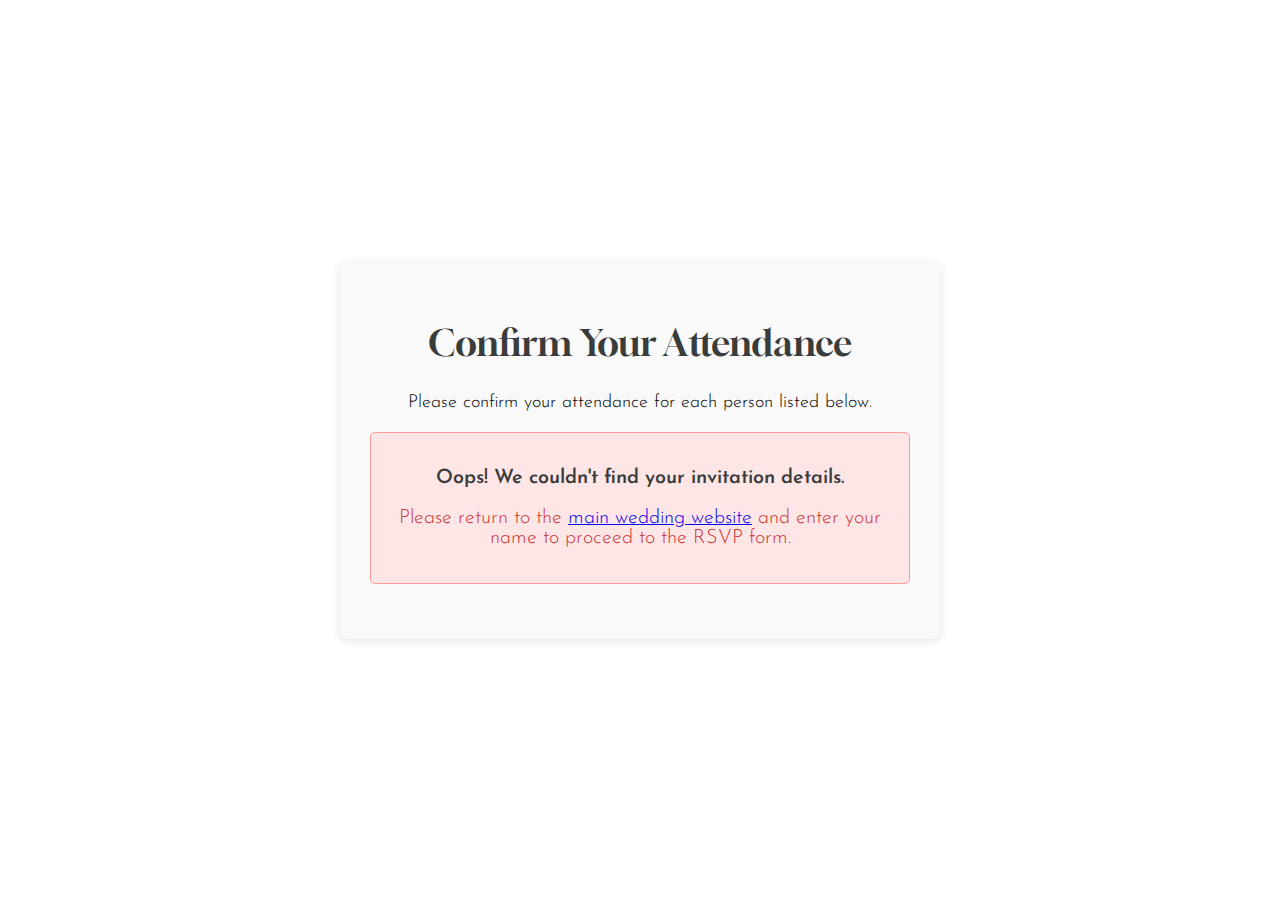
<file: rsvp.html>
<!DOCTYPE html>
<html lang="en">
<head>
    <meta charset="UTF-8">
    <meta name="viewport" content="width=device-width, initial-scale=1.0">
    <title>RSVP - Yenia & Anthony's Wedding</title>
    <link rel="stylesheet" type="text/css" href="main.css"> <style>
        body {
            background-color: var(--chalk-color); 
            min-height: 100vh;
            display: flex;
            justify-content: center;
            align-items: center;
            padding: 20px; 
            box-sizing: border-box; 
        }
        
        #rsvp-section-container {
            max-width: 600px;
            background-color: #f9f9f9;
            padding: 30px;
            border-radius: 8px;
            box-shadow: 0 2px 10px rgba(0,0,0,0.1);
            text-align: center;
            width: 100%;
        }

        #rsvp-section-container h2, #rsvp-section-container h3 {
            color: var(--main-text-color);
        }

        #rsvp-section-container p {
            text-align: center;
        }

        .rsvp-sub-section {
            margin-bottom: 25px;
        }

        #rsvp-section-container label {
            display: block;
            margin-bottom: 5px;
            font-weight: bold;
            color: #555;
            text-align: left;
        }

        #rsvp-section-container input[type="text"],
        #rsvp-section-container select {
            width: calc(100% - 22px);
            padding: 10px;
            margin-bottom: 15px;
            border: 1px solid #ccc;
            border-radius: 4px;
            font-size: 16px;
            box-sizing: border-box;
        }

        #rsvp-section-container button {
            background-color: var(--main-text-color);
            color: var(--pampas-color);
            padding: 12px 25px;
            border: none;
            border-radius: 5px;
            cursor: pointer;
            font-size: 18px;
            transition: background-color 0.3s ease;
        }

        #rsvp-section-container button:hover {
            background-color: var(--highlight-color);
        }

        .guest-line {
            display: flex;
            align-items: center;
            justify-content: center;
            margin-bottom: 15px;
            gap: 10px;
            flex-wrap: wrap;
        }

        .guest-line .guest-name {
            font-weight: bold;
            /* min-width: 120px; */
            text-align: right;
            white-space: nowrap;
            overflow: hidden;
            text-overflow: ellipsis;
        }

        .guest-line label {
            display: inline;
            margin-bottom: 0;
            font-weight: normal;
        }

        #rsvp-confirmation-message,
        #no-guest-data-message {
            padding: 15px;
            border-radius: 5px;
            margin-top: 20px;
            font-size: 1.1em;
        }

        #rsvp-confirmation-message {
            background-color: #e6ffe6;
            color: #336633;
            border: 1px solid #99cc99;
        }

        #no-guest-data-message {
            background-color: #ffe6e6;
            color: #cc3333;
            border: 1px solid #ff9999;
        }
    </style>
</head>
<body>
    <div id="rsvp-section-container">
        <h2>Confirm Your Attendance</h2>
        <p>Please confirm your attendance for each person listed below.</p>

        <form id="rsvp-form-section" class="rsvp-sub-section" style="display: none; margin-top: 30px;">
            <div id="guest-attendance-fields">
                </div>

            <input type="hidden" id="form-invitee-main-name" name="Main Invitee Name" value="">
            <input type="hidden" id="form-all-event-codes" name="Invited Event Codes" value="">
            
            <button type="submit">Submit RSVP</button>
        </form>

        <div id="rsvp-confirmation-message" class="rsvp-sub-section" style="display: none; margin-top: 30px;">
            <h3>Thank You for Your RSVP!</h3>
            <p>We've received your response and can't wait to celebrate with you.</p>
            <p>If anything changes, please contact us directly.</p>
            <button onclick="window.location.href='main.html'">Back to Wedding Details</button>
        </div>

        <div id="no-guest-data-message" class="rsvp-sub-section" style="display: none;">
            <h3>Oops! We couldn't find your invitation details.</h3>
            <p>Please return to the <a href="main.html">main wedding website</a> and enter your name to proceed to the RSVP form.</p>
        </div>
    </div>

    <script src="js/script.js"></script>
    <script>
        document.addEventListener('DOMContentLoaded', function() {
            const rsvpFormSection = document.getElementById('rsvp-form-section');
            const guestAttendanceFieldsDiv = document.getElementById('guest-attendance-fields');
            const noGuestDataMessage = document.getElementById('no-guest-data-message');
            const submitButton = rsvpFormSection.querySelector('button[type="submit"]');

            const identifiedGuestJSON = sessionStorage.getItem('currentIdentifiedGuest');
            let currentGuestData = null;

            if (identifiedGuestJSON) {
                currentGuestData = JSON.parse(identifiedGuestJSON);

                document.getElementById('form-invitee-main-name').value = currentGuestData.invitee;
                document.getElementById('form-all-event-codes').value = currentGuestData.eventCodes.join(', ');

                let allInvitedPeople = [currentGuestData.invitee];
                if (Array.isArray(currentGuestData.guests)) {
                    allInvitedPeople = allInvitedPeople.concat(currentGuestData.guests.filter(g => g && g.trim() !== ''));
                }

                function createAttendanceQuestion(person, eventLabel, eventCode) {
                    if (!currentGuestData.eventCodes.includes(eventCode)) {
                        return null;
                    }

                    const div = document.createElement('div');
                    div.className = 'guest-line';
                    div.setAttribute('data-event', eventCode);

                    const prelabel = document.createElement('label');
                    prelabel.textContent = 'Will';
                    div.appendChild(prelabel);

                    const nameSpan = document.createElement('label');
                    // nameSpan.className = 'guest-name';
                    nameSpan.textContent = person;
                    div.appendChild(nameSpan);

                    const label = document.createElement('label');
                    label.textContent = `attend the ${eventLabel}?`;
                    div.appendChild(label);

                    const select = document.createElement('select');

                    const selectId = `attendance-${normalizeName(person).replace(/[^a-z0-9]/g, '')}-${eventCode}`;

                    select.id = selectId;
                    select.name = `${person} Attendance (${eventLabel})`;
                    
                    select.required = true;

                    const defaultOption = document.createElement('option');
                    defaultOption.value = '';
                    defaultOption.textContent = '-- Select --';
                    select.appendChild(defaultOption);

                    const attendOption = document.createElement('option');
                    attendOption.value = 'Attending';
                    attendOption.textContent = 'Attend';
                    select.appendChild(attendOption);

                    const notAttendOption = document.createElement('option');
                    notAttendOption.value = 'Not Attending';
                    notAttendOption.textContent = 'Not Attend';
                    select.appendChild(notAttendOption);

                    div.appendChild(select);
                    return div;
                }

                allInvitedPeople.forEach(personName => {
                    const teaCeremonyDiv = createAttendanceQuestion(personName, 'Tea Ceremony', 'Tea');
                    if (teaCeremonyDiv) {
                        guestAttendanceFieldsDiv.appendChild(teaCeremonyDiv);
                    }

                    const receptionDiv = createAttendanceQuestion(personName, 'Reception at Koi Palace', 'Koi');
                    if (receptionDiv) {
                        guestAttendanceFieldsDiv.appendChild(receptionDiv);
                    }

                    const smallCeremonyDiv = createAttendanceQuestion(personName, 'Wedding in Sparrow Valley', 'Svr');
                    if (smallCeremonyDiv) {
                        guestAttendanceFieldsDiv.appendChild(smallCeremonyDiv);
                    }

                    const normalizedGuestPlaceholder = normalizeName("Guest"); // Standardize "Guest" for comparison
                    const normalizedPerson = normalizeName(personName);

                    if (normalizedPerson === normalizedGuestPlaceholder || normalizedPerson === normalizeName("Optional Plus One")) {
                        const guestNameInputDiv = document.createElement('div');
                        guestNameInputDiv.className = 'guest-name-input-field guest-line'; // Using guest-line for flex styling

                        const label = document.createElement('label');
                        label.textContent = `Please enter ${personName}'s name:`; // "Please enter Guest's name:"
                        label.style.fontWeight = 'bold'; // Make label stand out
                        guestNameInputDiv.appendChild(label);

                        const input = document.createElement('input');
                        input.type = 'text';
                        input.placeholder = 'Full Name';
                        // Unique ID for the input field
                        input.id = `actual-guest-name-${normalizedPerson.replace(/[^a-z0-9]/g, '')}`;
                        // Name for Formspree submission
                        input.name = `${personName}'s Actual Name`;
                        input.required = true; // Make it required if they need to enter a name
                        guestNameInputDiv.appendChild(input);

                        guestAttendanceFieldsDiv.appendChild(guestNameInputDiv);
                    }                

                });

                rsvpFormSection.style.display = 'block';

                submitButton.addEventListener('click', async (event) => {
                    event.preventDefault();

                    const formOutputData = {};
                    formOutputData['Main Invitee Name'] = currentGuestData.invitee;
                    formOutputData['Invited Event Codes'] = currentGuestData.eventCodes.join(', ');
                    formOutputData['Submission Timestamp'] = new Date().toLocaleString();

                    let allAttendanceValid = true;

                    const teaGuestsAttending = [];
                    let teaTotal = 0;
                    const koiGuestsAttending = [];
                    let koiTotal = 0;
                    const svrGuestsAttending = [];
                    let svrTotal = 0;

                   allInvitedPeople.forEach(personName => {
                        const normalizedPersonName = normalizeName(personName).replace(/[^a-z0-9]/g, '');

                        const eventMap = {
                            'Tea': { label: 'Tea Ceremony', guestList: teaGuestsAttending, totalCounter: 'teaTotal' },
                            'Koi': { label: 'Reception at Koi Palace', guestList: koiGuestsAttending, totalCounter: 'koiTotal' },
                            'Svr': { label: 'Wedding in Sparrow Valley', guestList: svrGuestsAttending, totalCounter: 'svrTotal' },
                        };

                        for (const eventCode in eventMap) {
                            if (currentGuestData.eventCodes.includes(eventCode)) {
                                const selectId = `attendance-${normalizeName(personName).replace(/[^a-z0-9]/g, '')}-${eventCode}`;

                                const selectElement = document.getElementById(selectId);

                                if (selectElement) {
                                    const attendanceStatus = selectElement.value;

                                    if (attendanceStatus === '') {
                                        allAttendanceValid = false;
                                    }

                                    if (attendanceStatus === 'Attending') {
                                        eventMap[eventCode].guestList.push(personName);
                                        if (eventCode === 'Tea') teaTotal++;
                                        else if (eventCode === 'Koi') koiTotal++;
                                        else if (eventCode === 'Svr') svrTotal++;
                                    }
                                } else {
                                    console.warn(`WARN: Select element with ID "${selectId}" was expected but not found!`);
                                }
                            }
                        const normalizedGuestPlaceholder = normalizeName("Guest");
                        const normalizedOptionalPlusOne = normalizeName("Optional Plus One"); // If you use this too

                        if (normalizedPersonName === normalizedGuestPlaceholder || normalizedPersonName === normalizedOptionalPlusOne) {
                            const guestNameInputId = `actual-guest-name-${normalizedPersonName.replace(/[^a-z0-9]/g, '')}`;
                            const guestNameInput = document.getElementById(guestNameInputId);

                            if (guestNameInput) {
                                const actualGuestName = guestNameInput.value.trim();
                                if (actualGuestName === '' && guestNameInput.required) {
                                    allAttendanceValid = false; // Mark invalid if required name is empty
                                    alert(`Please enter the name for ${personName}.`); // Prompt for specific field
                                }
                                formOutputData[`Guest's Name`] = actualGuestName;
                            }
                        }                        

                        }
                    });

                    if (!allAttendanceValid) {
                        alert("Please select an attendance option for everyone listed for all events you are invited to.");
                        return;
                    }

                    formOutputData['Svr guests'] = svrGuestsAttending.join(', ');
                    formOutputData['Svr total'] = svrTotal;
                    formOutputData['Tea guests'] = teaGuestsAttending.join(', ');
                    formOutputData['Tea total'] = teaTotal;
                    formOutputData['Koi guests'] = koiGuestsAttending.join(', ');
                    formOutputData['Koi total'] = koiTotal;

                    // console.log("Form data being sent:", formOutputData); 

                    await submitRsvp(formOutputData);

                    sessionStorage.removeItem('currentIdentifiedGuest');
                });

            } else {
                noGuestDataMessage.style.display = 'block';
            }
        }); 
    </script>
</body>
</html>
</file>
<file: main.css>
@import url('https://fonts.googleapis.com/css?family=Gloock|Marcellus+SC|Bodoni+Moda|Poiret+One|La+Belle+Aurore|Jost:100,200,300,400,500,600|Italiana|Qwitcher+Grypen:400,700|Allura|Josefin+Sans:100,200,300,400,500,600|Playfair+Display+SC ');

/*Oswald|Marcellus|Bodoni+Moda|Italiana|Antic+Didone|Cormorant+SC|Noto+Serif+Display|Licorice|Meow+Script|Allura|Alex+Brush*/

:root {
	--main-text-color: rgba(58,60,59, 1);
	--highlight-color: rgba(58,60,59, 0.75);
	--floral-color: #FFFAF0;
	--snow-color: #FFFAFA;
	--brown-safe-color: #cc6600;
	--gray-color: #3A3C3B;
	--sepia-bg-color: rgba(239, 219, 203, 0.25);
	--pink-color: rgba(249, 204, 202, 0.25);
	--pampas-color: rgb(233, 233, 233);
	--gold-color: rgb(244, 207, 161);
	--blue-color: rgb(88, 109, 127);
}

@viewport{
	zoom: 1.0;
}

* {
	box-sizing: border-box;
}

html {
	font-family: 'Josefin Sans', sans-serif;
	font-size: 18px;
	font-weight: 300;
	scroll-behavior: smooth;
}

body {
	margin: 0 0 0 0;
	background-color: var(--pampas-color);
	overflow-x: hidden;
	height: auto;
	width: auto;
}

/************************/
/* Page load animations */
/************************/ 

@keyframes fadeIn {
	0% {
		opacity: 0;
	}
	100% {
		opacity: 1;
	}
}

@keyframes slideUp {
	0% {
	transform: translateY(100%);
	}
	100% {
	transform: translateY(0);
	}
}

/*************/
/* Slideshow */
/*************/

.carousel {
	position: fixed;
	width: 50vw;
	height: 100vh;
	margin-right: auto;
}

ul.slides {
	display: block;
	position: relative;
	height: 100%;
	margin: 0;
	padding: 0;
	overflow: hidden;
	list-style: none;
}

.slides * {
	user-select: none;
	-ms-user-select: none;
	-moz-user-select: none;
	-khtml-user-select: none;
	-webkit-user-select: none;
	-webkit-touch-callout: none;
}

ul.slides input {
	display: none; 
}


.slide-container { 
	display: block; 
}

.slide-image {
	display: flex;
	position: absolute;
	width: 100%;
	height: 100%;
	top: 0;
	opacity: 0;
	transition: all .7s ease-in-out;
	justify-content: center;
}   

.slide-image img {
	flex-shrink: 0; /* Prevent image from shrinking */
	min-width: 100%; /* Ensure the image covers the container */
	min-height: 100%; /* Ensure the image covers the container */
	object-fit: cover; /* Cover the container with the image */
}

.carousel-controls {
	position: absolute;
	top: 0;
	left: 0;
	right: 0;
	z-index: 999;
	font-size: 100px;
	line-height: 600px;
	color: #fff;
}

.carousel-controls label {
	display: none;
	position: absolute;
	padding: 0 20px;
	opacity: 0;
	transition: opacity .2s;
	cursor: pointer;
}

.slide-image:hover + .carousel-controls label{
	opacity: 0.5;
}

.carousel-controls label:hover {
	opacity: 1;
}

.carousel-controls .prev-slide {
	width: 49%;
	text-align: left;
	left: 0;
}

.carousel-controls .next-slide {
	width: 49%;
	text-align: right;
	right: 0;
}

.carousel-dots {
	position: absolute;
	left: 0;
	right: 0;
	bottom: 20px;
	z-index: 999;
	text-align: center;
}

.carousel-dots .carousel-dot {
	display: inline-block;
	width: 10px;
	height: 10px;
	border-radius: 50%;
	background-color: #fff;
	opacity: 0.5;
	margin: 10px;
}

input:checked + .slide-container .slide-image {
	opacity: 1;
	transform: scale(1);
	transition: opacity 1s ease-in-out;
}

input:checked + .slide-container .carousel-controls label {
	 display: block; 
}

input#img-1:checked ~ .carousel-dots label#img-dot-1,
input#img-2:checked ~ .carousel-dots label#img-dot-2,
input#img-3:checked ~ .carousel-dots label#img-dot-3,
input#img-4:checked ~ .carousel-dots label#img-dot-4,
input#img-5:checked ~ .carousel-dots label#img-dot-5,
input#img-6:checked ~ .carousel-dots label#img-dot-6 {
	opacity: 1;
}


input:checked + .slide-container .nav label { display: block; }

@media (max-width: 768px) {
	.carousel {
		display: none;
	}
}

/******************/
/* Navigation bar */
/******************/

.menu-burger > * {
	position: fixed;
	right: 20px;
	bottom: 20px;
}

/* Invisible click handler indicating whether menu is collapsed */
.menu-burger input {
	height: 48px;
	margin: 0;
	opacity: 0;
	width: 48px;
	z-index: 4;
}

/* Burger */

.menu-burger svg {
	height: 36px;
	width: 36px;
	z-index: 3;
	color: var(--main-text-color);
	filter: drop-shadow(2px 2px 4px rgba(0, 0, 0, 0.5));
}

/* Menu items */

ul.menu-burger__item-list {
	font-family: Gloock, serif;
	font-weight: 400;
	font-size: 2em;
	color: var(--main-text-color);
	background-color: var(--gold-color);
	bottom: 0;
	color: var(--main-text-color);
	list-style: none;
	margin: 0;
	padding: 0;
	top: 0;
	transform: translate(50vw, 0);
	transition: transform 0.5s cubic-bezier(0.9, 0, 0.1, 1);
	width: 50vw;
	right: 0;
	z-index: 2;
	display: flex;
	flex-direction: column; /* Stack items vertically */
	align-items: center;
	justify-content: center;

}

.list-container {
	height: 100%;
	justify-content: center;
	align-items: center;
	border: solid;
	text-align: center;
}

ul.menu-burger__item-list li {
	vertical-align: middle;
	margin: 2%;
}

/* Menu fold-out */
input:checked ~ .menu-burger__item-list {
	transform: none;
}

/* Change line color on fold-out */
.menu-burger input:checked ~ svg line {
	stroke: #3c3836;
}

/* Set transform origins to center of respective line */
.menu-burger svg line:nth-of-type(1)
{
	transform-origin: center 6px;
}

.menu-burger svg line:nth-of-type(2)
{
	transform-origin: center 12px;
}

.menu-burger svg line:nth-of-type(3)
{
	transform-origin: center 18px;
}

/* Line animations */
.menu-burger svg line {
	transition-duration: 0.5s;
	transition-property:
	stroke,
	opacity,
	transform;
	transition-timing-function: cubic-bezier(0.9, 0, 0.1, 1);
}

/* Fade out middle line on fold-out */
.menu-burger input:checked ~ svg line:nth-of-type(2) {
	opacity: 0;
	transform: scale(0.2);
}

/* Center top and bottom lines vertically, then rotate by 45 degrees in opposing directions on fold-out */
.menu-burger input:checked ~ svg line:nth-of-type(1)
{
	transform: translate(0, 6px) rotate(45deg);
}

.menu-burger input:checked ~ svg line:nth-of-type(3)
{
	transform: translate(0, -6px) rotate(-45deg);
}

@media (max-width: 768px) {
	ul.menu-burger__item-list {
		transform: translate(100vw, 0);
		width: 100vw;
	}
}

/*******************/
/* Text formatting */
/*******************/

.fleuron {
	position: relative;
	width: 100%;
	display: flex;
	justify-content: center;
	align-items: center;
	padding: 0;
	margin: 0;
}

.fleuron img {
	height: 40px;
	width: auto;
}

h1 {
	font-family: 'La Belle Aurore', cursive;
	font-size: 2.5em;
	font-variant: normal;
	font-weight: 400;
	text-align: center;
	line-height: 0.75em;
	text-decoration: none;
}

h2 {
	font-family: Gloock, serif;
	font-weight: 400;
	font-size: 2em;
	color: var(--main-text-color);
}

h3 {
	font-family: 'Josefin Sans', sans-serif;
	font-weight: 600;
	font-size: 1em;
	color: var(--main-text-color);
}

p, q {
	font-size: 1em;
	text-align: justify;
}

.text p {
	text-indent: 2em;
}

q:before { 
	content: open-quote;
} 

q:after { 
	content: close-quote;
}

a.hyperlink {
	color: var(--main-text-color);
	text-decoration: none;
}

a.external {
	color: var(--main-text-color);
	text-decoration-style: dashed;
	text-underline-offset: 4px;
}

a.hyperlink:hover, a.external:hover {
	color: var(--highlight-color);
	text-decoration: none;
	-webkit-transition-duration: 0.2s;
	transition-duration: 0.2s;
}

.superscript {
	vertical-align: super;
	font-size: smaller;
}

::-moz-selection { /* Code for Firefox */
	color: var(--white-color);
	background: var(--teal-color);
}

::selection {
	color: var(--white-color);
	background: var(--teal-color);
}

/***************/
/* Splash page */
/***************/

#splash {
	display: flex;
	position: relative;
	width: 50vw;
	height: 100vh;
	margin-left: auto;
	background-image: url('assets/oscar-helgstrand-warm.jpg');
	background-size: cover; /* Cover the entire container */
	background-position: center;
	position: relative;
	justify-content: center; /* Horizontally center the inner container */
	align-items: center;
}

#splash::before {
	content: '';
	position: absolute;
	top: 0;
	left: 0;
	width: 100%;
	height: 100%;
	background-color: rgba(234, 235, 237, 0.6); /* Adjust the last value (0.5) to set the transparency */
	z-index: 0; /* Make sure the pseudo-element is above the background image */
}

#splash-container {
    display: flex;
    flex-direction: column;
    justify-content: center; /* Center horizontally */
    align-items: center;
	background-color: transparent;
	width: 300px;
	height: 300px;
	position: absolute;
	padding: 0;
	z-index: 1;
}

.splash-text {
	display: block;
	font-family: 'La Belle Aurore', cursive;
	font-size: 5em;
	font-variant: normal;
	font-weight: 400;
	text-align: center;
	line-height: 0.6em;
	text-decoration: none;
	margin: 10px 0;
	opacity: 0; /* Start with 0 opacity */
	animation: fadeIn 1s ease-in-out forwards; /* Animation duration and easing */
}

  /* Apply delay to each line */
.splash-text:nth-child(1) {
	animation: fadeIn 1s ease-in-out 0s forwards;
}

.splash-text:nth-child(2) {
	animation: fadeIn 1s ease-in-out 0.25s forwards;
}

.splash-text:nth-child(3) {
	animation: fadeIn 1s ease-in-out 0.5s forwards;
}

#splash-date {
	text-align: center;
	font-size: 1.5em;
	line-height: 1em;
	position: absolute;
	bottom: 0;
	left: 20px;
	z-index: 1;
}

#splash-image {
	display: block;
	margin: 0 auto;
	height: 360px;
	width: 360px;
}

@media (max-width: 768px) {
	#splash {
		width: 100vw;
	}
}

/************/
/* Sections */
/************/

.line-box {
	display: flex;
	align-items: center;
	margin: 0;
	padding: 0;
}

.line-box hr.left {
	flex: 1;
	border: none;
	height: 1px;
	width: 80%;
	background-color: #000; /* You can customize the color */
	margin: 0 20px 0 0; /* Adjust the margin as needed */
}

.line-box hr.right {
	flex: 1;
	border: none;
	height: 1px;
	width: 80%;
	background-color: #000; /* You can customize the color */
	margin: 0 0 0 20px; /* Adjust the margin as needed */
}

.page {
	position: relative;
	width: 50vw;
	margin-left: auto;
	padding: 5%;
}

.text {
	padding: 0px 10% 20px 10%;
	text-align: left;
}

.float {
	padding: 0px 10% 20px 10%;
}

@media (max-width: 768px) {
	.page {
		width: 100%;
	}
}

/***********/
/* Buttons */
/***********/

.button-container {
	text-align: center;
	width: 100%;
}

button {
	color: var(--main-text-color);
	font-family: 'Josefin Sans', sans-serif;
	font-weight: 600;
	font-size: 1em;
	text-align: center;
	background-color: transparent;
	border: 2px solid var(--main-text-color);
	height: 4em;
	width: 8em;
	transition: all 0.5s;
	cursor: pointer;
}

button:hover {
	color: var(--pampas-color);
	background-color: var(--main-text-color);
}

button:active {
	color: var(--main-text-color);
	background-color: transparent;
}

/*******************/
/* Entourage table */
/*******************/

.entourage {
	width: 100%;
	margin: 0;
	padding: 0;
	border-collapse: collapse;
}

.entourage td.bio-left {
	text-align: center;
	vertical-align: middle;
	padding-right: 20px;
}

.entourage td.bio-right {
	text-align: center;
	vertical-align: middle;
	padding-left: 20px;
}

.entourage td.profile {
	text-align: center;
	vertical-align: middle;
	padding: 0;
	margin: 0;
}

.profile {
	width: 150px; /* Set the width and height of the profile picture */
	height: 150px;
	border-radius: 50%; /* Make the container circular */
	overflow: hidden; /* Hide any overflow from the image */
	margin: auto;
}

.profile img {
	width: 100%; /* Ensure the image fills the circular container */
	height: auto; /* Maintain aspect ratio */
}

span.profile-name {
	font-family: 'La Belle Aurore', cursive;
	font-size: 1.5em;
	padding: 0;
	margin: 0;
	line-height: 1.5em;
}

span.profile-role {
	font-family: 'Josefin Sans', sans-serif;
	font-size: 1em;
	font-weight: 400;
}

.entourage td.parents {
	text-align: center;
	vertical-align: middle;
	padding: 0;
	margin: 0;
}

/**********************/
/* Schedule of events */
/**********************/

.schedule {
	width: 100%;
	margin: 0 auto;
	border-collapse: collapse;
}

.schedule td {
	text-align: left;
	vertical-align: top;
}

.schedule-time {
	font-family: Gloock, serif;
	font-weight: 400;
	font-size: 1.4em;
	color: var(--main-text-color);
	line-height: 2em;
	margin-right: 20px;

}

/**********/
/* Images */
/**********/

img {
	display: block;
	margin-left: auto;
	margin-right: auto;
}

img.inline {
	margin: 0px 30px 30px 0px;
	float: left;
	width: 40%;
	height: auto;
}

img.story {
	display: inline;
	width: 50%;
}

.divider {
	width: 80%;
	max-width: 768px;
	top: -20px;
}

@media (max-width: 720px) {
	img.framed {
		width: 80%;
		display: block;
		margin-left: auto;
		margin-right: auto;
		float: none;
	}
	.story {
		width: 100%;
	}
}
</file>
